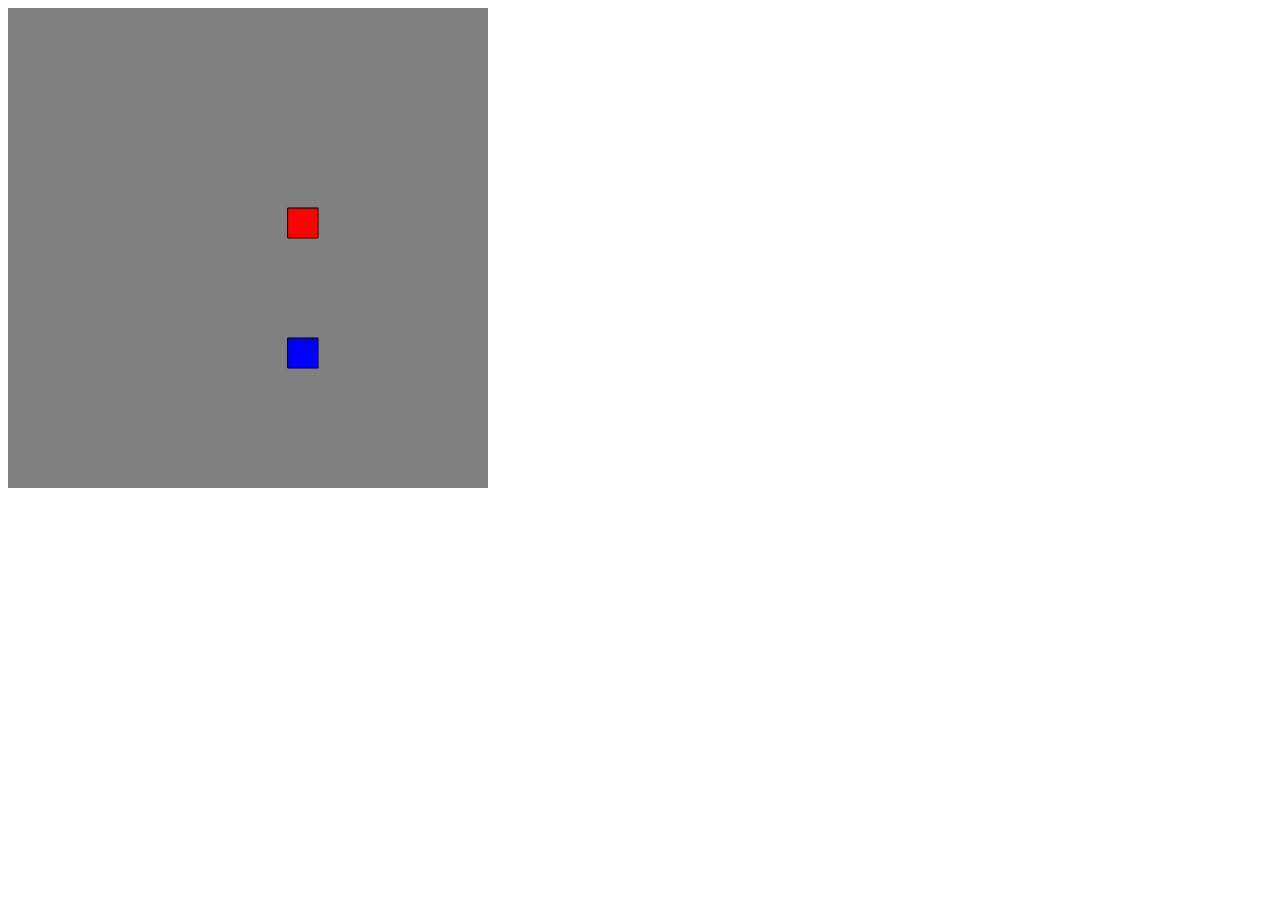
<file: week 4/index.html>
<!DOCTYPE html>
    <head>
        <meta charset="UTF-8">
        <title>
            week 4 - actually objects
        </title>
        <script src="p5.mins.js"></script>
    </head>
    <body>
        <script src="sketch.js"></script>
    </body>
</html>
</file>
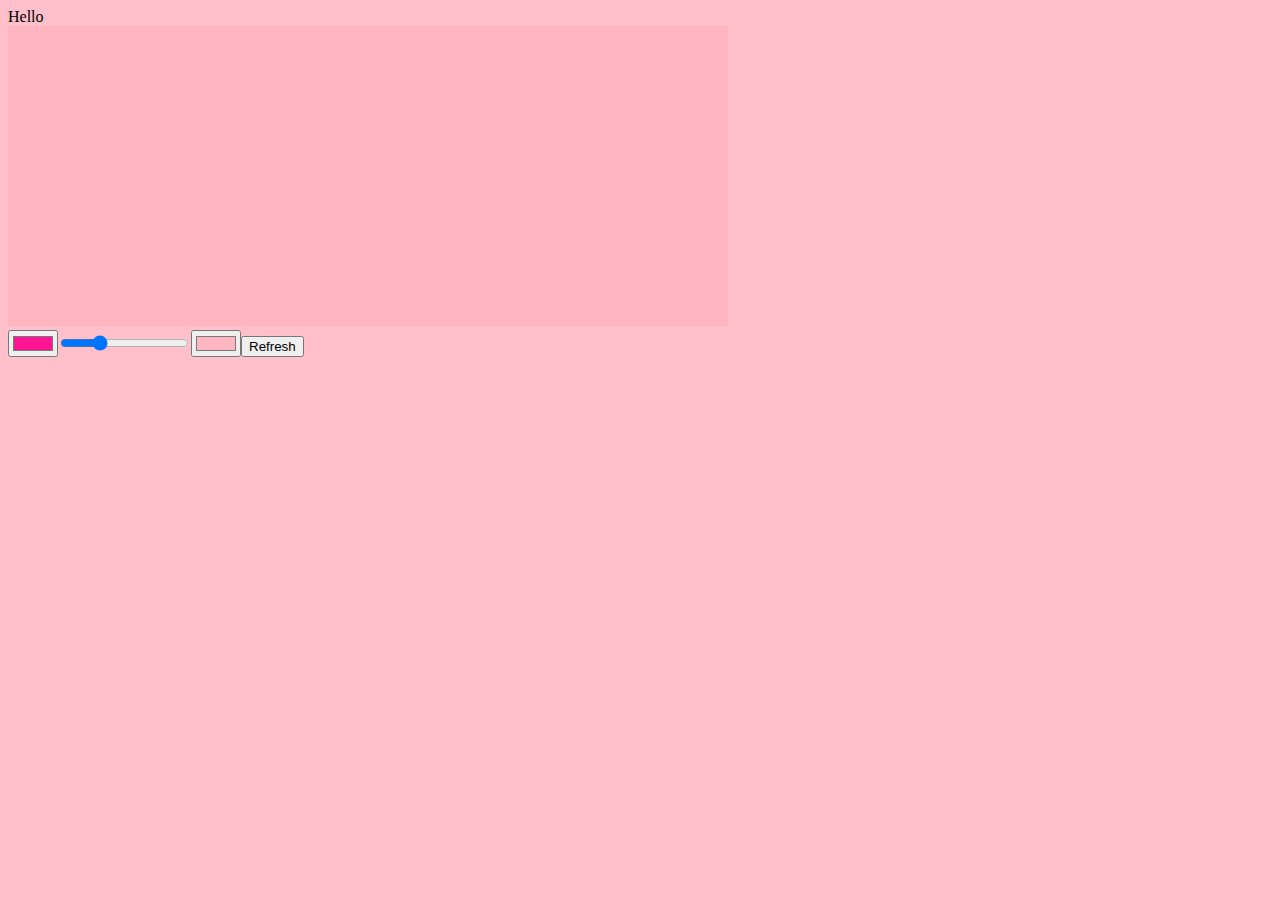
<file: week 5/index.html>
<!DOCTYPE html>
    <head>
        <meta charset="UTF-8">
        <title> week 5 </title>
        <script src="p5.mins.js"></script>
        <style>
            body {
                background-color: pink;
            }
        </style>
    </head>
    <body>
        <div id="fred">Hello</div>
        <script src="script.js"></script>
        <script src="sketch.js"></script>
    </body>
</html>
</file>
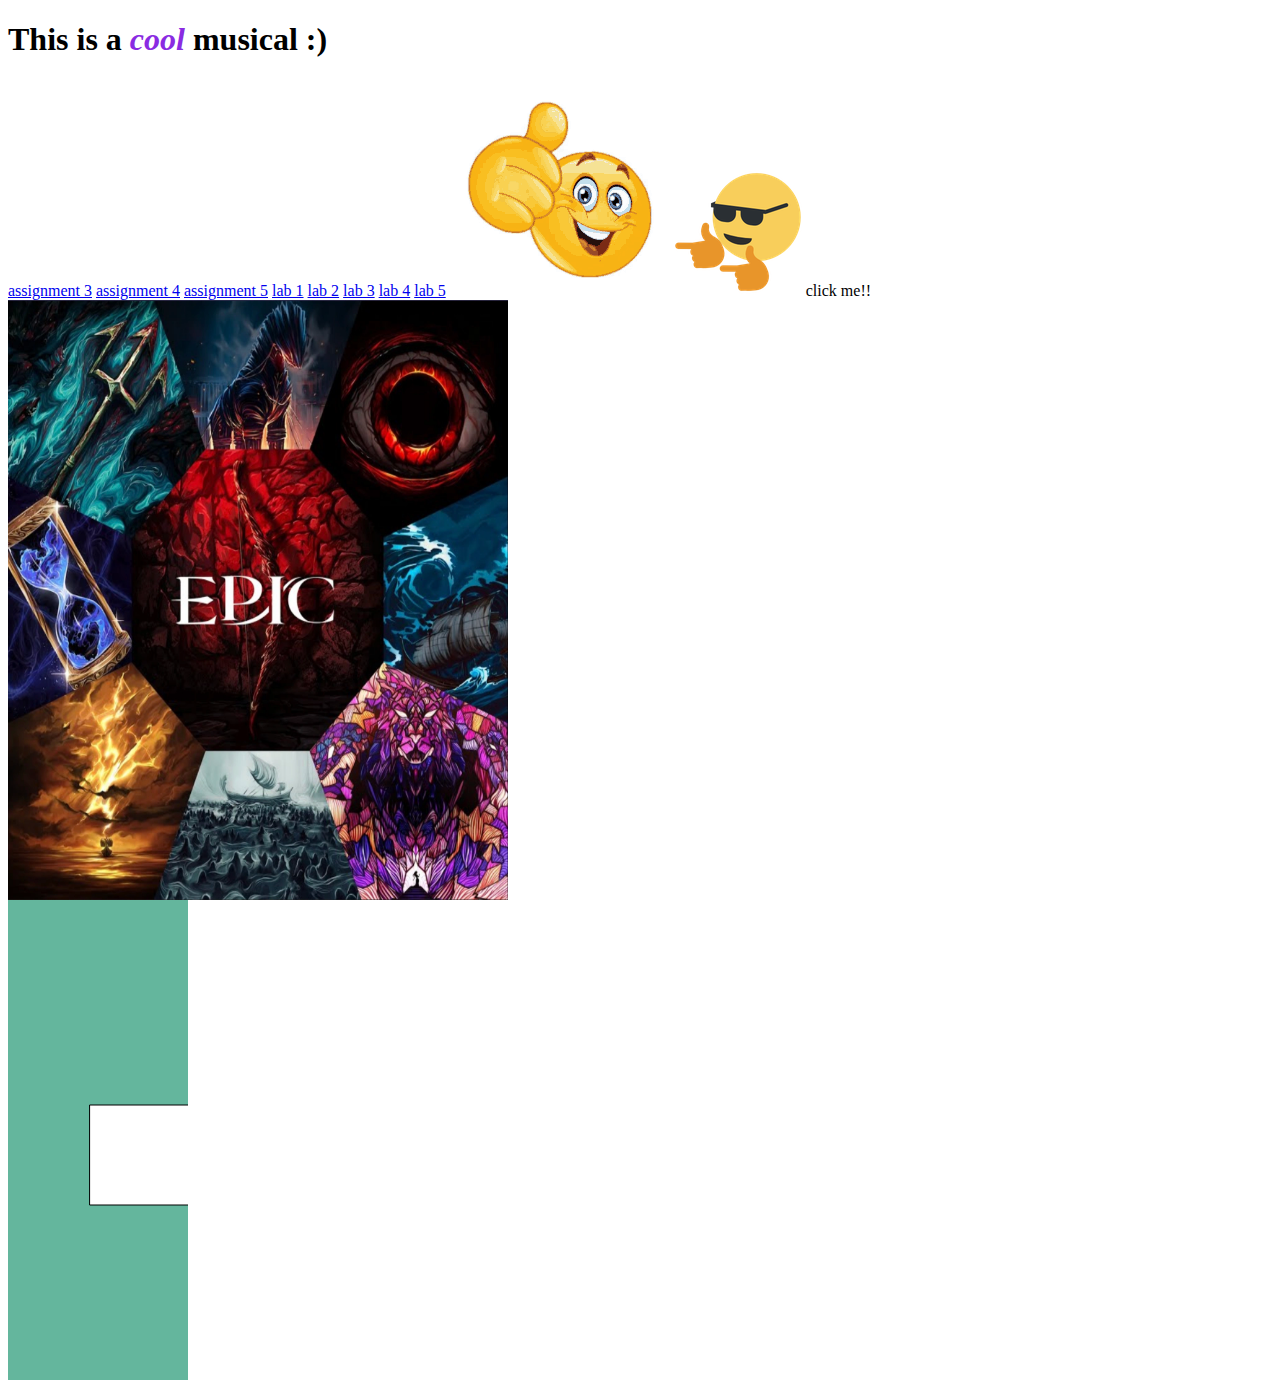
<file: assignment1.html>
<!DOCTYPE html>
    <head>
        <meta charset="UTF-8">
        <title>
           assignment 1
        </title>
        <script src="p5.min.js"></script>
    </head>
    <body>
        <script src="sketch.js"></script>
        <h1> This is a <em> <b style="color:blueviolet">cool </em> </b> musical :) </h1> 
        <a href="assignment 3.html">assignment 3</a>
        <a href="http://127.0.0.1:3000/assignment 4.html">assignment 4</a>
        <a href="http://127.0.0.1:3000/assignment 5.html">assignment 5</a>
        <a href="http://127.0.0.1:3000/lab 1.html">lab 1</a>
        <a href="http://127.0.0.1:3000/lab 2.html">lab 2</a>
        <a href="http://127.0.0.1:3000/lab 3.html">lab 3</a>
        <a href="http://127.0.0.1:3000/lab 4.html">lab 4</a>
        <a href="http://127.0.0.1:3000/lab 5.html">lab 5</a>
        <img src="ja.gif" style="vertical-align:bottom"> <img src="1650_fingerguns.png">
        click me!!
        <a href="https://www.youtube.com/watch?v=bWIgy-Ls-SU&list=PLseCBfIYE_VS5ri9enBejcjv8NO9JbFWO"> <img src="Epic_The_Musical_Album_Cover.webp" width="500" height="600" style="vertical-align:middle"> </a > 
        <script src="2script.js"></script>
        
    </body>
</html>
</file>
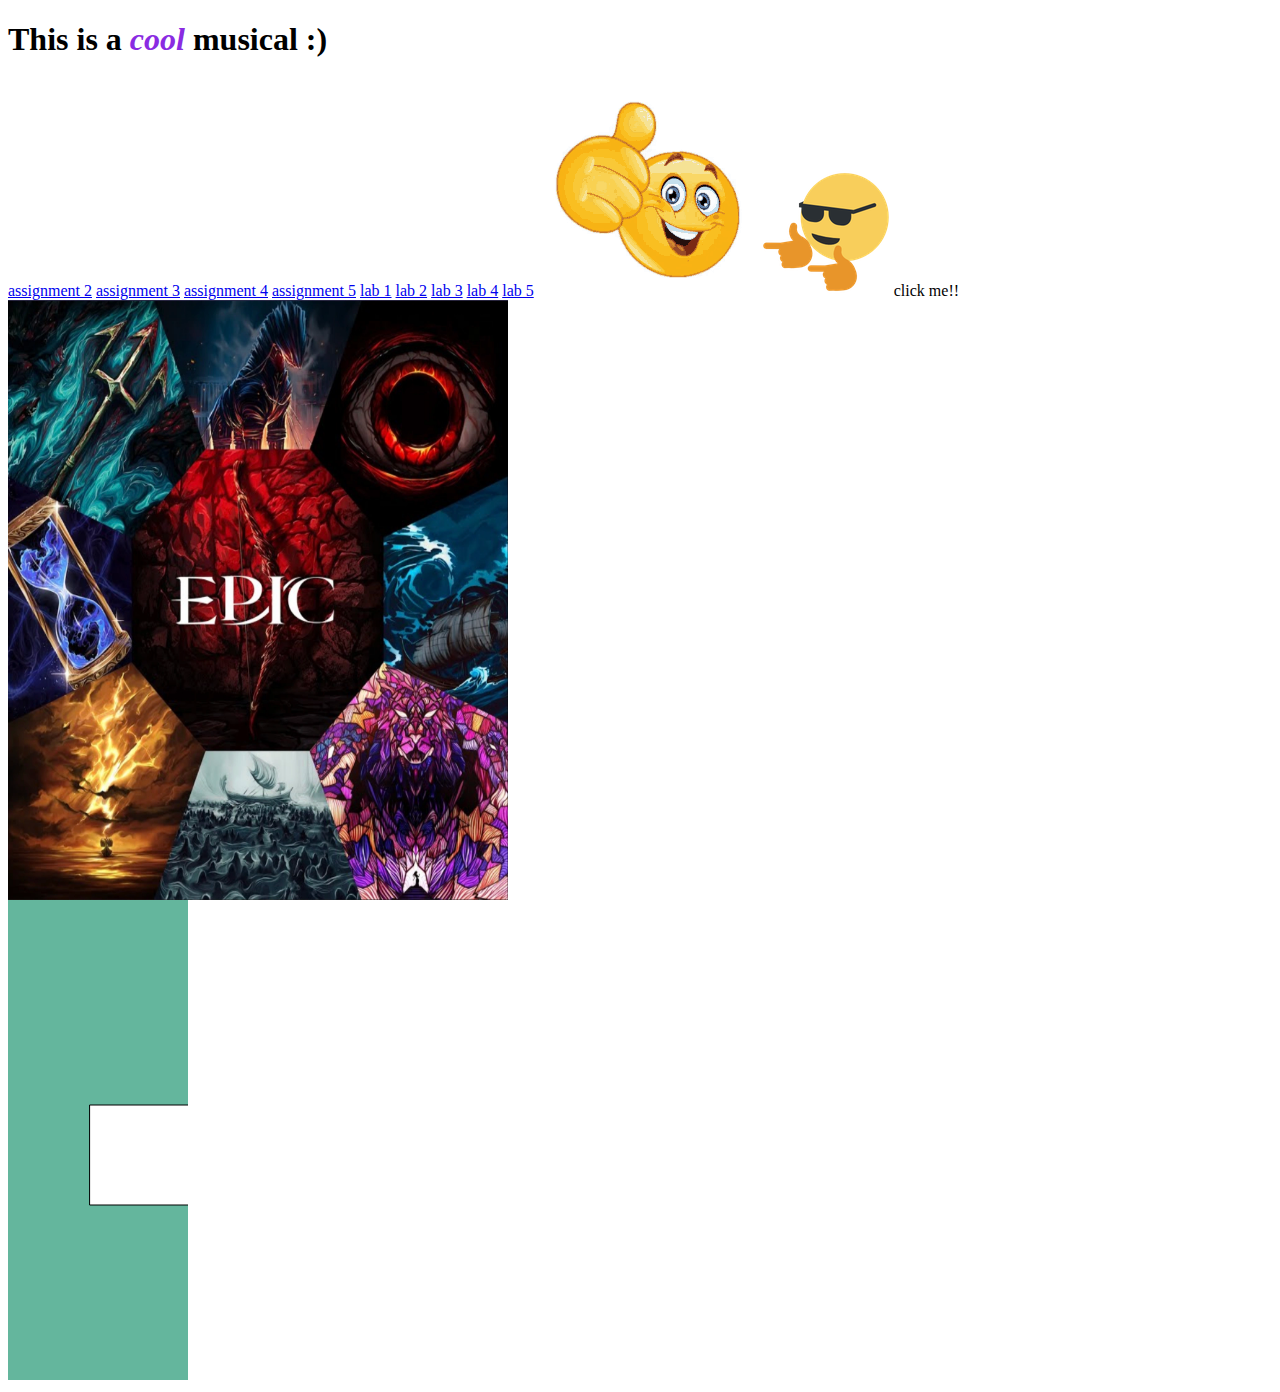
<file: hw.html>
<!DOCTYPE html>
    <head>
        <meta charset="UTF-8">
        <title>
           assignment 1
        </title>
        <script src="p5.min.js"></script>
    </head>
    <body>
        <script src="sketch.js"></script>
        <h1> This is a <em> <b style="color:blueviolet">cool </em> </b> musical :) </h1> 
        <a href="http://127.0.0.1:3000/assignment 2.html">assignment 2</a>
        <a href="http://127.0.0.1:3000/assignment 3.html">assignment 3</a>
        <a href="http://127.0.0.1:3000/assignment 4.html">assignment 4</a>
        <a href="http://127.0.0.1:3000/assignment 5.html">assignment 5</a>
        <a href="http://127.0.0.1:3000/lab 1.html">lab 1</a>
        <a href="http://127.0.0.1:3000/lab 2.html">lab 2</a>
        <a href="http://127.0.0.1:3000/lab 3.html">lab 3</a>
        <a href="http://127.0.0.1:3000/lab 4.html">lab 4</a>
        <a href="http://127.0.0.1:3000/lab 5.html">lab 5</a>
        <img src="ja.gif" style="vertical-align:bottom"> <img src="1650_fingerguns.png">
        click me!!
        <a href="https://www.youtube.com/watch?v=bWIgy-Ls-SU&list=PLseCBfIYE_VS5ri9enBejcjv8NO9JbFWO"> <img src="Epic_The_Musical_Album_Cover.webp" width="500" height="600" style="vertical-align:middle"> </a > 
        <script src="2script.js"></script>
        
    </body>
</html>
</file>
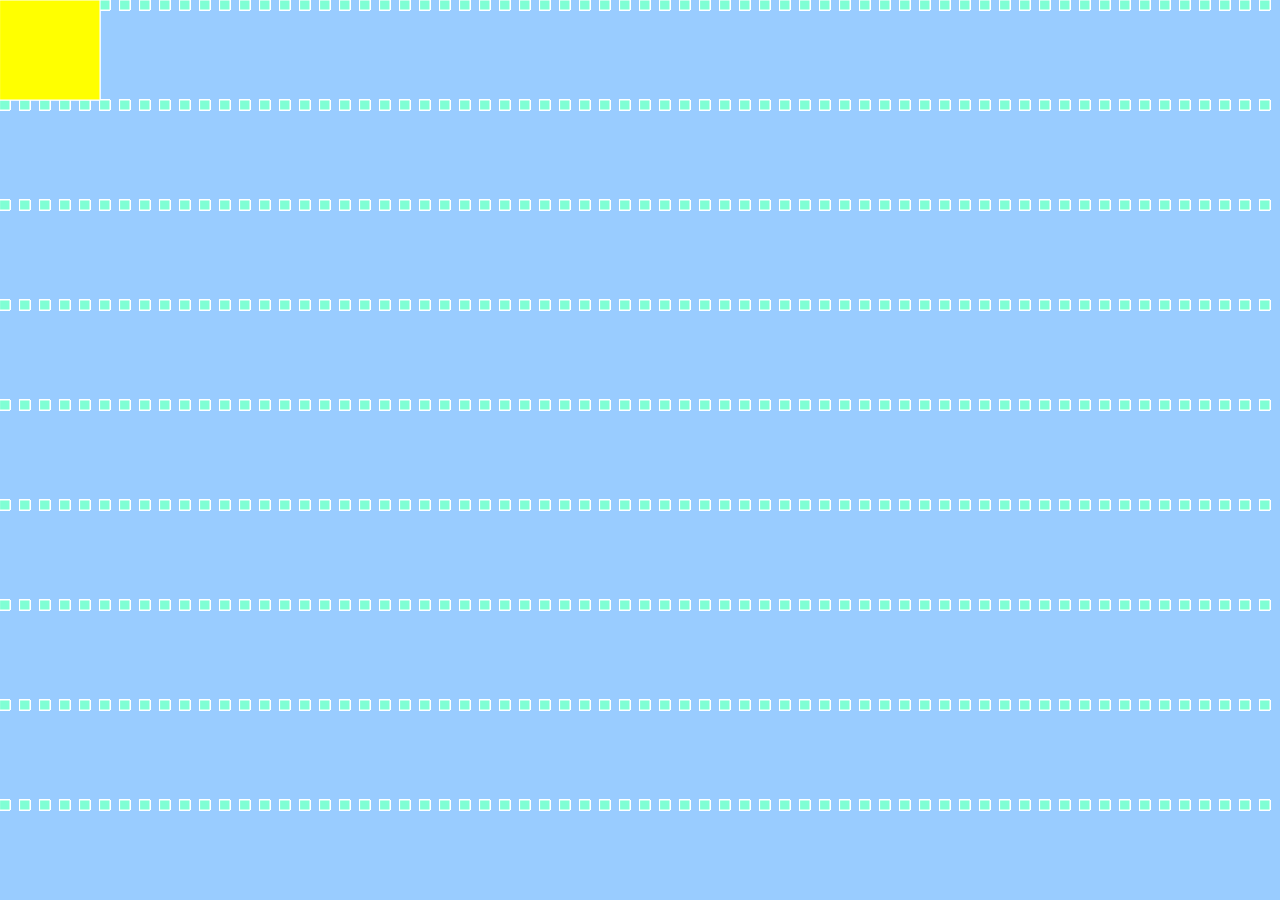
<file: week 3/assignment 3.html>
<!DOCTYPE html>
    <head>
        <meta charset="UTF-8">
        <title>week 3</title>
        <link rel="stylesheet" href="style2.css">
        <script src="p5.mins.js"></script>
    </head>
    <body>
        <script src="sketch.js"></script>
    </body>
</html>
</file>
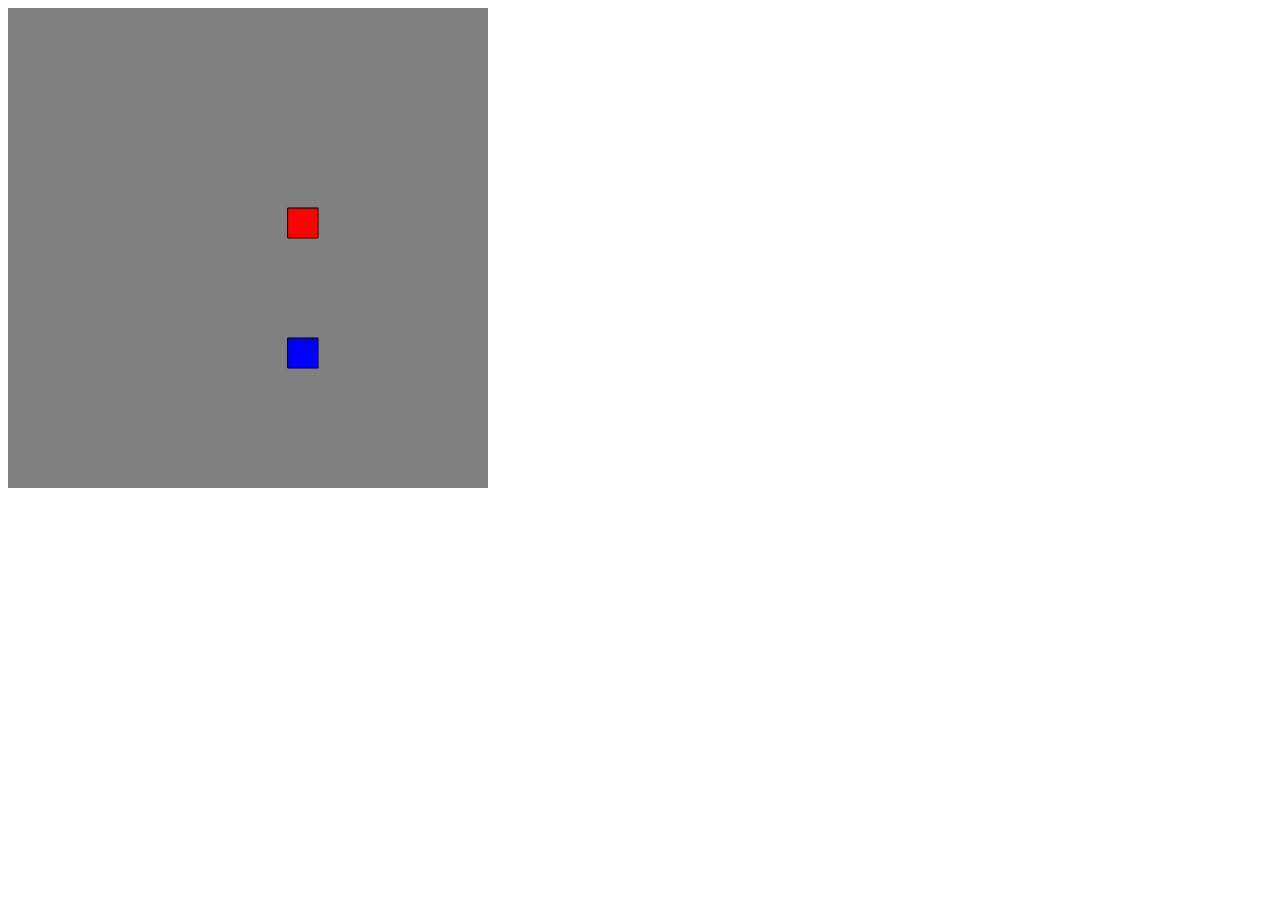
<file: week 4/lab 2.html>
<!DOCTYPE html>
    <head>
        <meta charset="UTF-8">
        <title>
            Lab 2
        </title>
        <script src="p5.mins.js"></script>
    </head>
    <body>
        <script src="sketch.js"></script>
    </body>
</html>
</file>
<file: week 3/style2.css>
*{
    border: 0px;
    margin: 0px;
}
</file>
